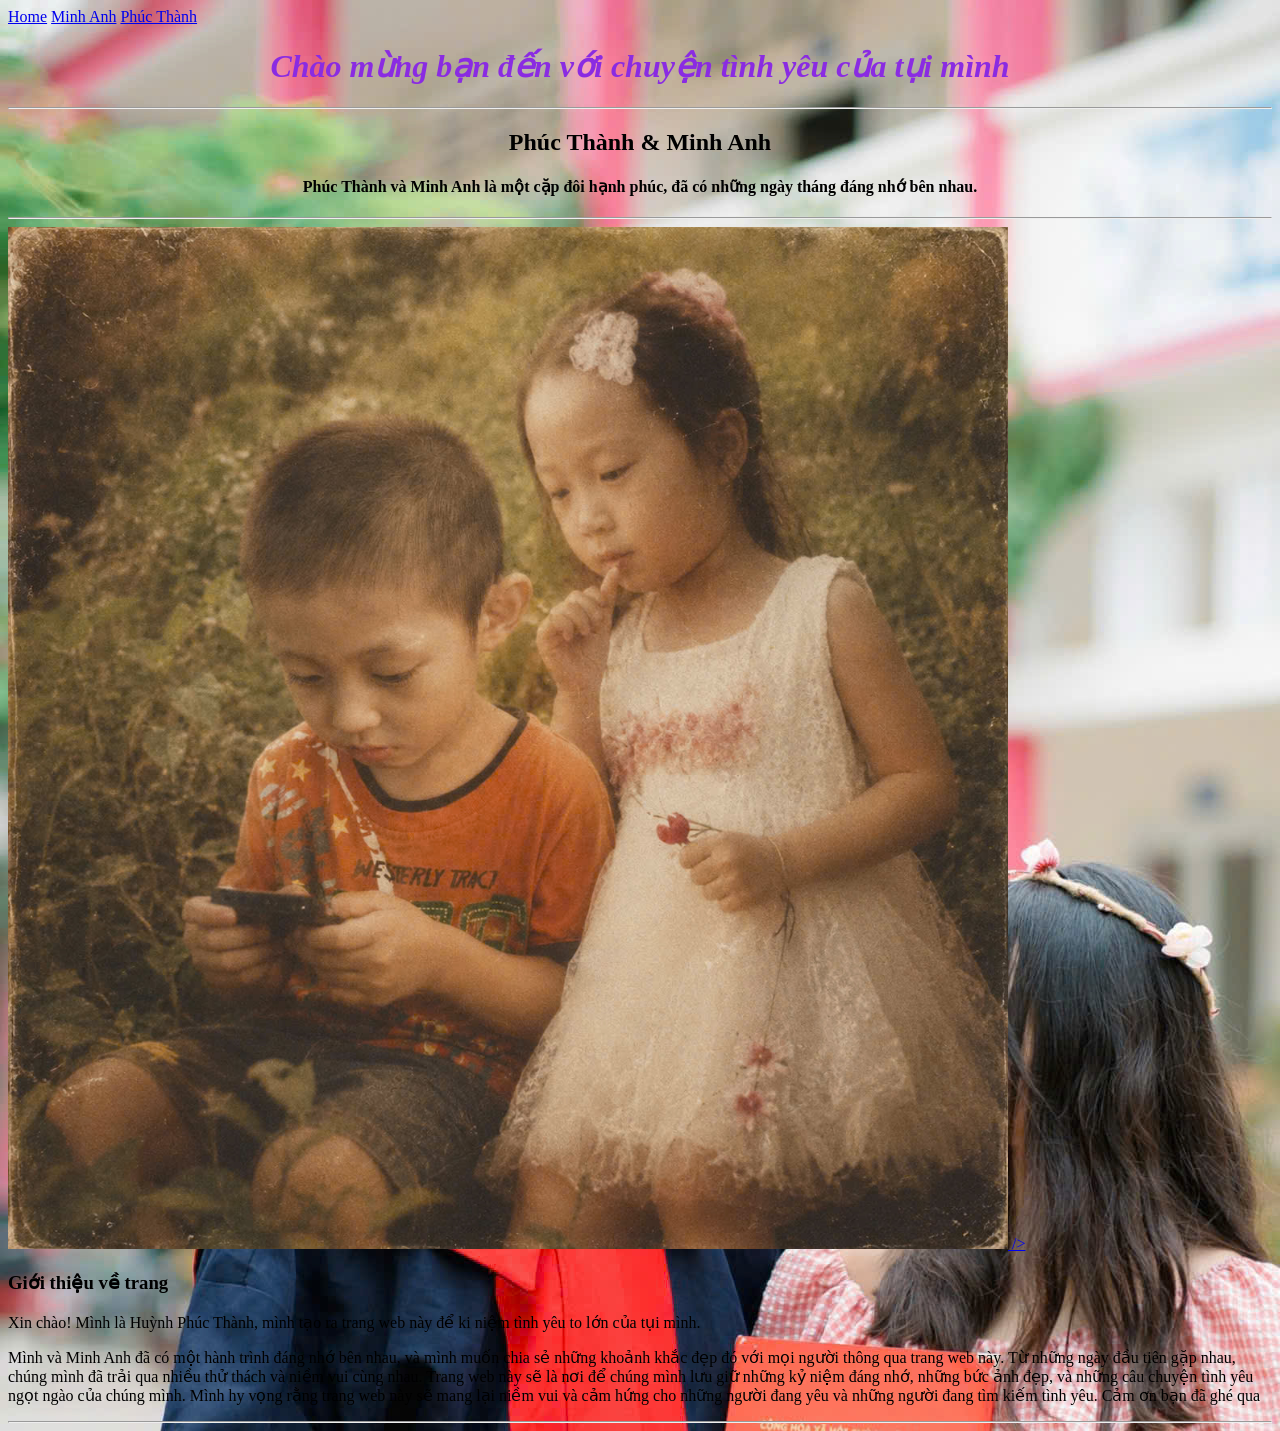
<file: index.html>
<!doctype html>
<html lang="vi">
  <head>
    <meta charset="UTF-8" />
    <meta http-equiv="X-UA-Compatible" content="IE=edge" />
    <meta name="viewport" content="width=device-width, initial-scale=1.0" />
    <link rel="stylesheet" href="index.css" />
    <title>Chuyện tình yêu của tụi mình</title>
  </head>

  <body>
    <a href="./index.html">Home</a>
    <a href="./more-in4/MinhAnh.html">Minh Anh</a>
    <a href="./more-in4/PhucThanh.html">Phúc Thành</a>

    <h1 style="text-align: center">
      Chào mừng bạn đến với chuyện tình yêu của tụi mình
    </h1>
    <hr />
    <h2 style="text-align: center">Phúc Thành & Minh Anh</h2>
    <h4 style="text-align: center">
      Phúc Thành và Minh Anh là một cặp đôi hạnh phúc, đã có những ngày tháng
      đáng nhớ bên nhau.
    </h4>
    <hr />

    <a id="line_27" href="./index.html"
      ><img
        src="./assets/images/babyMAPT.jpg"
        alt="Baby Minh Anh & Phúc Thành"
        width="1000"
      />
      /></a
    >

    <h3>Giới thiệu về trang</h3>
    <p>
      Xin chào! Mình là Huỳnh Phúc Thành, mình tạo ra trang web này để ki niệm
      tình yêu to lớn của tụi mình.
    </p>
    <p>
      Mình và Minh Anh đã có một hành trình đáng nhớ bên nhau, và mình muốn chia
      sẻ những khoảnh khắc đẹp đó với mọi người thông qua trang web này. Từ
      những ngày đầu tiên gặp nhau, chúng mình đã trải qua nhiều thử thách và
      niềm vui cùng nhau. Trang web này sẽ là nơi để chúng mình lưu giữ những kỷ
      niệm đáng nhớ, những bức ảnh đẹp, và những câu chuyện tình yêu ngọt ngào
      của chúng mình. Mình hy vọng rằng trang web này sẽ mang lại niềm vui và
      cảm hứng cho những người đang yêu và những người đang tìm kiếm tình yêu.
      Cảm ơn bạn đã ghé qua
    </p>
    <hr />
  </body>
</html>
</file>
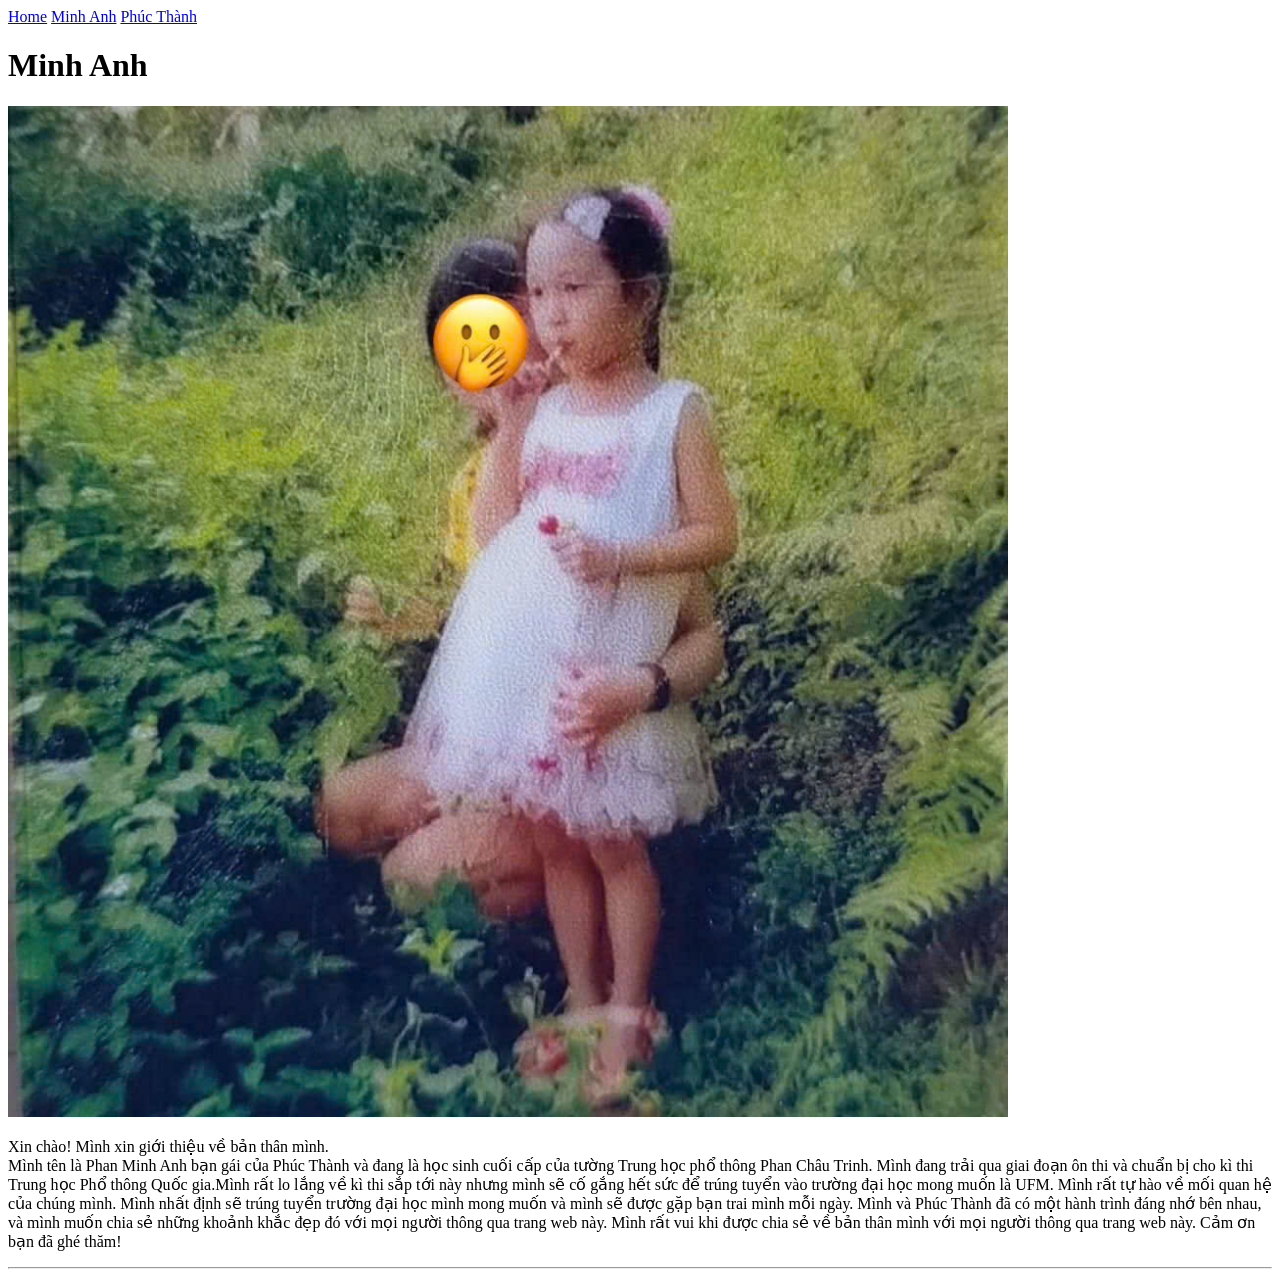
<file: more-in4/MinhAnh.html>
<!doctype html>
<html lang="vi">
  <head>
    <meta charset="UTF-8" />
    <meta http-equiv="X-UA-Compatible" content="IE=edge" />
    <meta name="viewport" content="width=device-width, initial-scale=1.0" />
    <title>Minh Anh</title>
  </head>

  <body>
    <a href="../index.html">Home</a>
    <a href="./MinhAnh.html">Minh Anh</a>
    <a href="./PhucThanh.html">Phúc Thành</a>
    <h1>Minh Anh</h1>
    <img src="../assets/images/MA.jpg" alt="Minh Anh" width="1000" />
    <p>
      Xin chào! Mình xin giới thiệu về bản thân mình. <br />
      Mình tên là Phan Minh Anh bạn gái của Phúc Thành và đang là học sinh cuối
      cấp của tường Trung học phổ thông Phan Châu Trinh. Mình đang trải qua giai
      đoạn ôn thi và chuẩn bị cho kì thi Trung học Phổ thông Quốc gia.Mình rất
      lo lắng về kì thi sắp tới này nhưng mình sẽ cố gắng hết sức để trúng tuyển
      vào trường đại học mong muốn là UFM. Mình rất tự hào về mối quan hệ của
      chúng mình. Mình nhất định sẽ trúng tuyển trường đại học mình mong muốn và
      mình sẽ được gặp bạn trai mình mỗi ngày. Mình và Phúc Thành đã có một hành
      trình đáng nhớ bên nhau, và mình muốn chia sẻ những khoảnh khắc đẹp đó với
      mọi người thông qua trang web này. Mình rất vui khi được chia sẻ về bản
      thân mình với mọi người thông qua trang web này. Cảm ơn bạn đã ghé thăm!
    </p>
    <hr />
  </body>
</html>
</file>
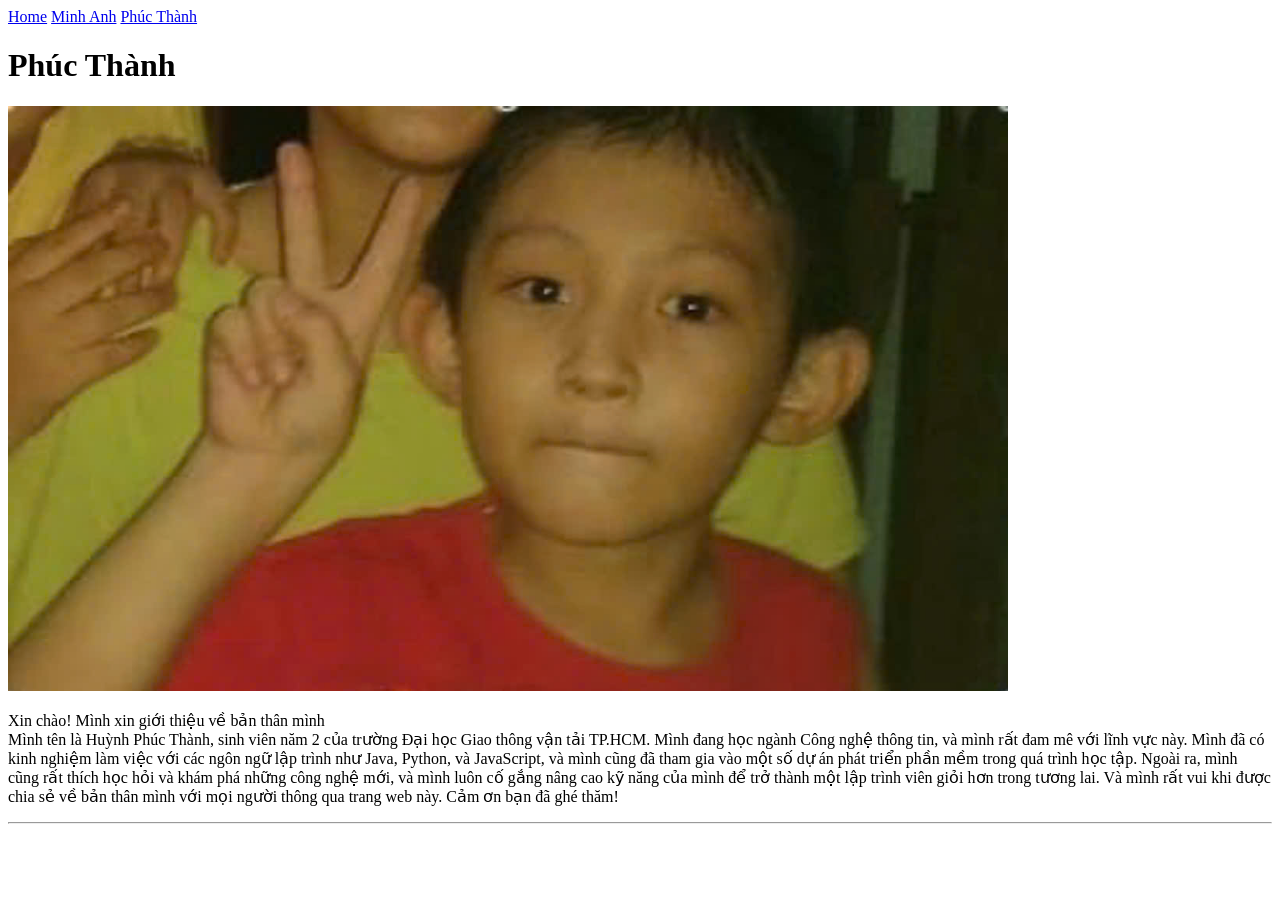
<file: more-in4/PhucThanh.html>
<!doctype html>
<html lang="vi">
  <head>
    <meta charset="UTF-8" />
    <meta http-equiv="X-UA-Compatible" content="IE=edge" />
    <meta name="viewport" content="width=device-width, initial-scale=1.0" />
    <title>Phúc Thành</title>
  </head>

  <body>
    <!-- Thêm các link điều hướng -->
    <!-- 1. Điều hướng về trang chủ -->
    <a href="../index.html">Home</a>
    <!-- 2. Điều hướng đến Minh Anh.html -->
    <a href="./MinhAnh.html">Minh Anh</a>
    <!-- 3. Điều hướng đến Phúc Thành.html -->
    <a href="./PhucThanh.html">Phúc Thành</a>
    <h1>Phúc Thành</h1>
    <img src="../assets/images/PT.jpg" alt="Phúc Thành" width="1000" />
    <p>
      Xin chào! Mình xin giới thiệu về bản thân mình <br />
      Mình tên là Huỳnh Phúc Thành, sinh viên năm 2 của trường Đại học Giao
      thông vận tải TP.HCM. Mình đang học ngành Công nghệ thông tin, và mình rất
      đam mê với lĩnh vực này. Mình đã có kinh nghiệm làm việc với các ngôn ngữ
      lập trình như Java, Python, và JavaScript, và mình cũng đã tham gia vào
      một số dự án phát triển phần mềm trong quá trình học tập. Ngoài ra, mình
      cũng rất thích học hỏi và khám phá những công nghệ mới, và mình luôn cố
      gắng nâng cao kỹ năng của mình để trở thành một lập trình viên giỏi hơn
      trong tương lai. Và mình rất vui khi được chia sẻ về bản thân mình với mọi
      người thông qua trang web này. Cảm ơn bạn đã ghé thăm!
    </p>
    <hr />
  </body>
</html>
</file>
<file: index.css>
body {
  background-image: url(./assets/images/KYPT.jpg);
}
h1 {
  color: blueviolet;
  font-style: oblique;
  font-family: "Times New Roman";
}
#line_27 {
  text-align: center;
}
</file>
